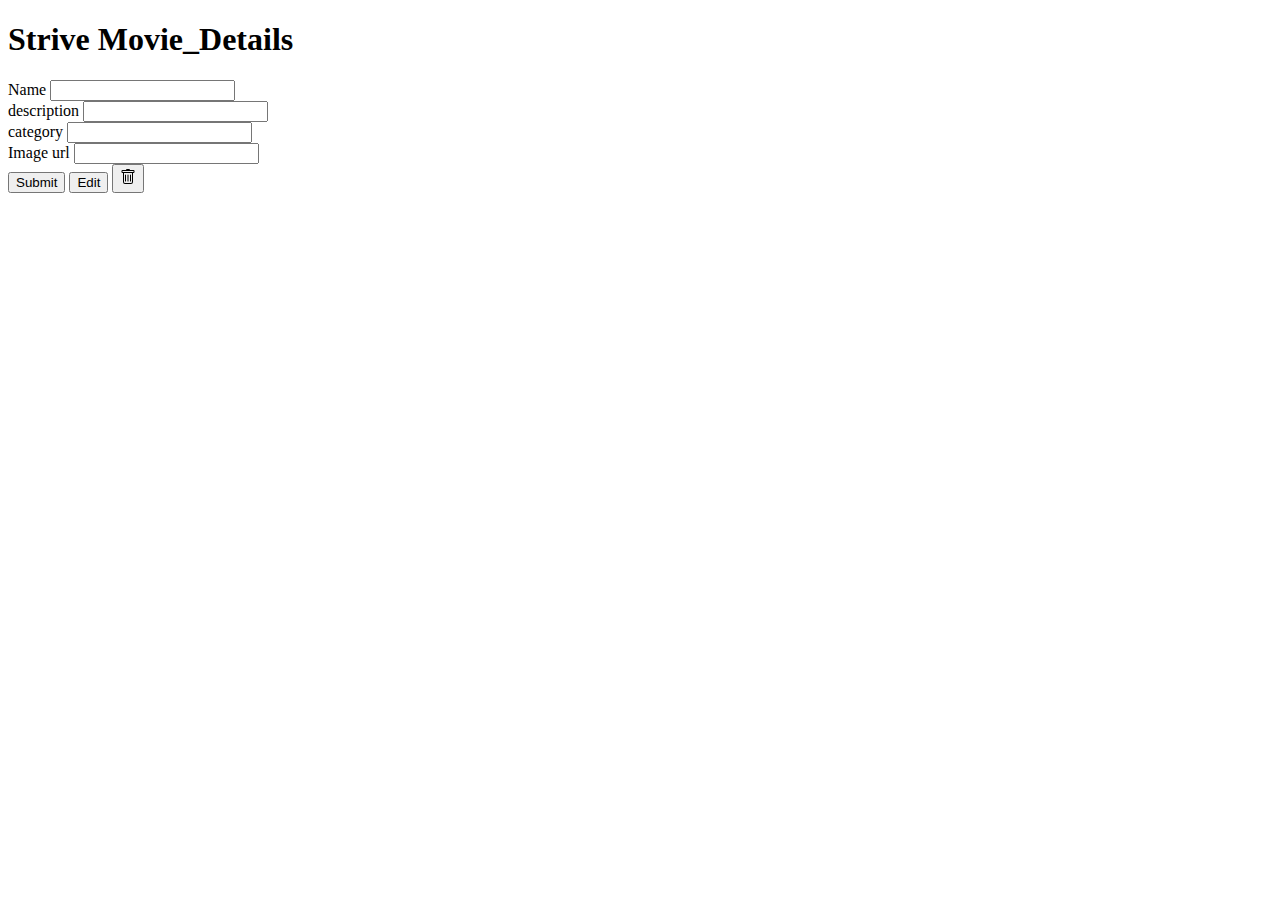
<file: movie_details.html>
<!doctype html>
<html lang="en">

<head>
    <!-- Required meta tags -->
    <meta charset="utf-8">
    <meta name="viewport" content="width=device-width, initial-scale=1, shrink-to-fit=no">

    <!-- Bootstrap CSS -->
    <link rel="stylesheet" href="https://cdn.jsdelivr.net/npm/bootstrap@4.6.0/dist/css/bootstrap.min.css"
        integrity="sha384-B0vP5xmATw1+K9KRQjQERJvTumQW0nPEzvF6L/Z6nronJ3oUOFUFpCjEUQouq2+l" crossorigin="anonymous">

    <title>Strive Shop!</title>
</head>

<body>
    
    <h1>Strive Movie_Details</h1>

    <div class="div">
        <div class="row justify-content-center">
            <div class="col-3">

                <form onsubmit="handleform(event)">

                    <div class="form-group">
                        <label for="name">Name</label>
                        <input id="name" type="text" class="form-control">
                    </div>

                    <div class="form-group">
                        <label for="description">description</label>
                        <input id="description" type="text" class="form-control">
                    </div>

                    <div class="form-group">
                        <label for="category">category</label>
                        <input id="category" type="text" class="form-control">
                    </div>

                    <div class="form-group">
                        <label for="imageUrl">Image url</label>
                        <input id="imageUrl" type="text" class="form-control">
                    </div>

                    

                   <div class=" d-flex justify-content-between">
                    <button type="submit" class="btn btn-primary">Submit</button>
                    <button type="button" class="btn btn-success">Edit</button>
                    <button type="button" class="btn btn-danger"><svg xmlns="http://www.w3.org/2000/svg" width="16" height="20" fill="currentColor" class="bi bi-trash" viewBox="0 0 16 16">
                        <path d="M5.5 5.5A.5.5 0 0 1 6 6v6a.5.5 0 0 1-1 0V6a.5.5 0 0 1 .5-.5zm2.5 0a.5.5 0 0 1 .5.5v6a.5.5 0 0 1-1 0V6a.5.5 0 0 1 .5-.5zm3 .5a.5.5 0 0 0-1 0v6a.5.5 0 0 0 1 0V6z"/>
                        <path fill-rule="evenodd" d="M14.5 3a1 1 0 0 1-1 1H13v9a2 2 0 0 1-2 2H5a2 2 0 0 1-2-2V4h-.5a1 1 0 0 1-1-1V2a1 1 0 0 1 1-1H6a1 1 0 0 1 1-1h2a1 1 0 0 1 1 1h3.5a1 1 0 0 1 1 1v1zM4.118 4 4 4.059V13a1 1 0 0 0 1 1h6a1 1 0 0 0 1-1V4.059L11.882 4H4.118zM2.5 3V2h11v1h-11z"/>
                      </svg></button>
                    </div>
                </form>

            </div>
        </div>
    </div>



    <script src="https://code.jquery.com/jquery-3.5.1.slim.min.js"
    integrity="sha384-DfXdz2htPH0lsSSs5nCTpuj/zy4C+OGpamoFVy38MVBnE+IbbVYUew+OrCXaRkfj"
    crossorigin="anonymous"></script>
<script src="https://cdn.jsdelivr.net/npm/bootstrap@4.6.0/dist/js/bootstrap.bundle.min.js"
    integrity="sha384-Piv4xVNRyMGpqkS2by6br4gNJ7DXjqk09RmUpJ8jgGtD7zP9yug3goQfGII0yAns"
    crossorigin="anonymous"></script>

<script>

    const handleform = async (event) => {
        event.preventDefault();

const movieObject = {
    name: document.querySelector('#name').value,
    description: document.querySelector('#description').value,
    category: document.querySelector('#category').value,
    imageUrl: document.querySelector('#imageUrl').value
}
 
        console.log(movieObject)

        try {
 
            const response = await fetch('https://striveschool-api.herokuapp.com/api/movies', {
                method: 'POST',
                body: JSON.stringify(movieObject),
                headers: {
                    "Authorization": "Bearer  eyJhbGciOiJIUzI1NiIsInR5cCI6IkpXVCJ9.eyJfaWQiOiI2MDgxN2M1ZWU3ODE4NzAwMTVjMjY3YTgiLCJpYXQiOjE2MzI0NzM3ODcsImV4cCI6MTYzMzY4MzM4N30.iDFjP-0yncSf0XzgguNCyxqw0NZjCTzPEdy5Scv9s98",
                    "Content-Type": "application/json"
                }
            })
            console.log(movieObject)
            if (response.ok) {
                
                const responseEvent= await response.json()
                
                

                 console.log(responseEvent._id)
                
                alert("Appointment created successfully with an id of " + responseEvent._id)
                 window.location.assign("/")  //  Here i can provide a path where it should go after the post happen
                window.location.reload()

            }

        } catch (err) {
            console.log(err)
        }
    }

</script>
</body>

</html>
</file>
